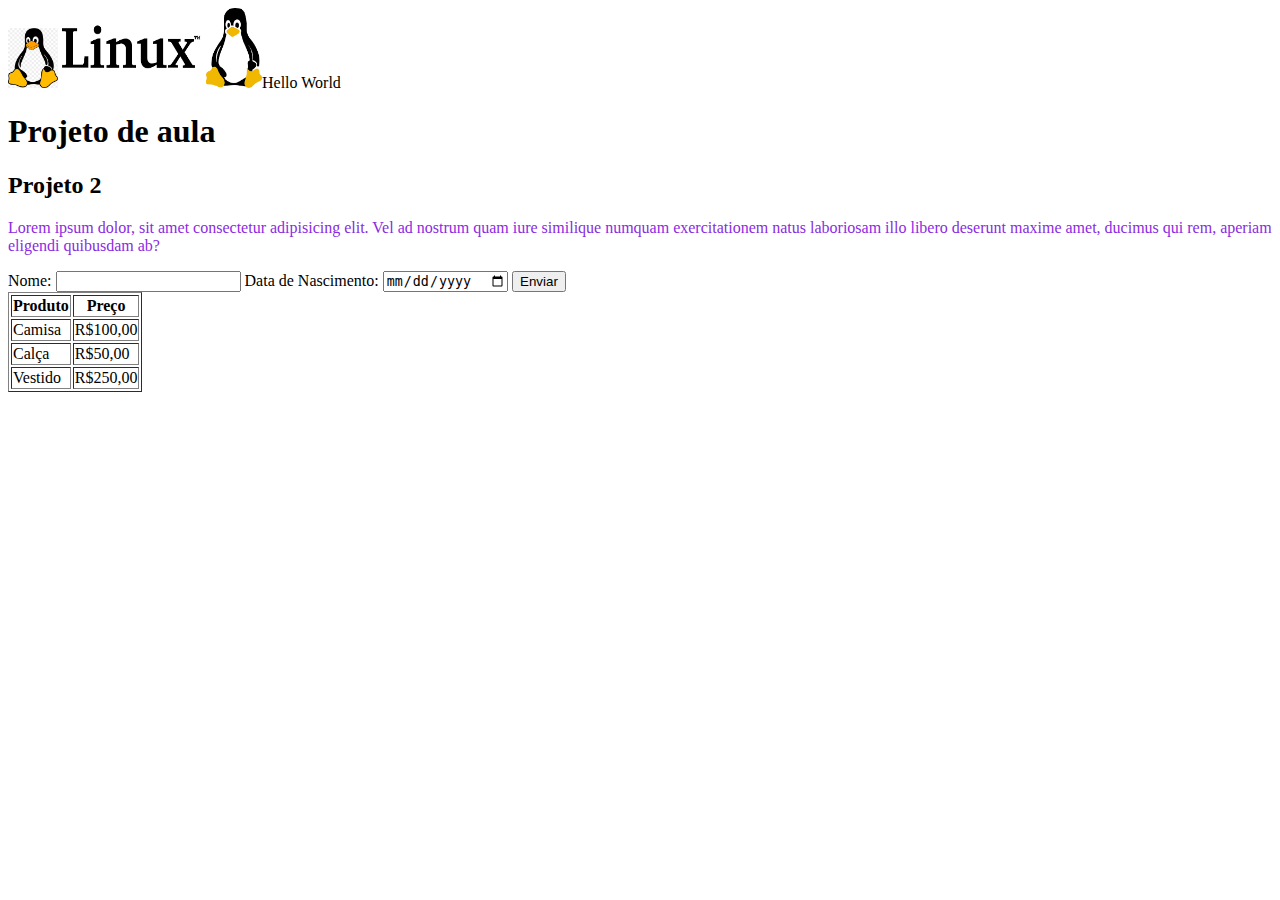
<file: velho.html>
<!DOCTYPE html>
<html lang="pt-BR">
<head>
    <meta charset="UTF-8">
    <meta name="viewport" content="width=device-width, initial-scale=1.0">
    <title>Projeto vmo5</title>
    <link rel='styleet' rhef='css/style.css'>

    <style>
    p {
        color:blueviolet;
    }
</style>
    </head>
    
<body>
    <img src="img/pinguim.png" width="50" height="60" alt="logotipo Linux">
    <img src="img/linux.logo.png" width="200" height="80" alt="Linux Logotipo"
    <h1 style="background: dodgerblue;">Hello World</h1>
    <br><h1>Projeto de aula</br></h1>

    <h2>Projeto 2</h2>
  
    <p>Lorem ipsum dolor, sit amet consectetur adipisicing elit. Vel ad nostrum quam iure similique numquam exercitationem natus laboriosam illo libero deserunt maxime amet, ducimus qui rem, aperiam eligendi quibusdam ab?</p>
  
   
    
        <form action="/enviar_dados" method="post">
            <label for="nome">Nome:</label>
            <input type="text" id="nome" name="nome" required>
          
            <label for="nascimento">Data de Nascimento:</label>
            <input type="date" id="nascimento" name="nascimento" required>
          
            <input type="submit" value="Enviar">
          </form>

          <table border="1">
            <tr>
                <th>Produto</th>
                <th>Preço</th>
            </tr>
            <tr>
                <td>Camisa</td>
                <td>R$100,00</td>
            </tr>
            <tr>
                <td>Calça</td>
                <td>R$50,00</td>
            </tr>
            <tr>
                <td>Vestido</td>
                <td>R$250,00</td>
        </tr>
    </table>
</body>
</html><!DOCTYPE html>
<html lang="pt-BR">
<head>
    <meta charset="UTF-8">
    <meta name="viewport" content="width=device-width, initial-scale=1.0">
    <title>Projeto vmo5</title>
    <link rel="'styleet' rhef='css/style.css'>
    
    <style>
    p {
        color:blueviolet;
    }
</style>
    </head>
    
<body>
    <br><h1>Projeto de aula</br></h1>

    <h2>Projeto 2</h2>
  
    <p>Lorem ipsum dolor, sit amet consectetur adipisicing elit. Vel ad nostrum quam iure similique numquam exercitationem natus laboriosam illo libero deserunt maxime amet, ducimus qui rem, aperiam eligendi quibusdam ab?</p>
</file>
